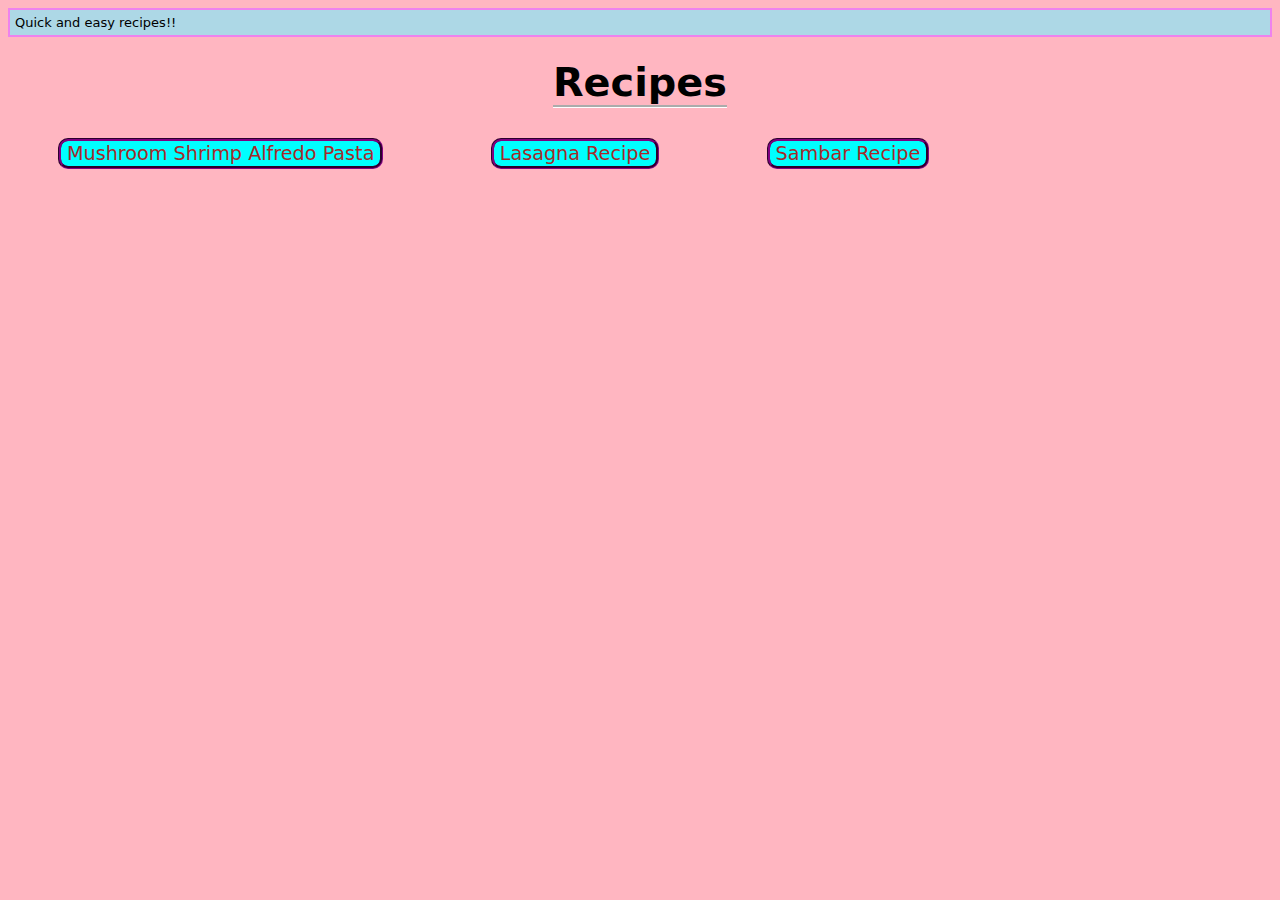
<file: index.html>
<!DOCTYPE html>
<html lang="en">
    <head>
        <link rel="stylesheet" href = "styles.css">
        <title>Recipes!</title>
        <meta charset="UTF-8">
    </head>
    <body>
        <div class="heade">Quick and easy recipes!!</div>
        <div class="head"><h1><strong>Recipes</strong></h1></div>
            <button><a href="./recipes/pasta.html" target = "_blank">Mushroom Shrimp Alfredo Pasta</a></button>
            <button><a href="./recipes/lasagna.html" target = "_blank">Lasagna Recipe</a></button>
            <button><a href="./recipes/sambar.html" target = "_blank">Sambar Recipe</a></button>
    </body>
</html>
</file>
<file: styles.css>
* {
    background-color: lightpink;
    font-family: system-ui, -apple-system, BlinkMacSystemFont, 'Segoe UI', Roboto, Oxygen, Ubuntu, Cantarell, 'Open Sans', 'Helvetica Neue', sans-serif;
    font-size: larger;
}
.heade{
    background-color: lightblue;
    width : auto;
    padding: 5px;
    border: 2px violet;
    border-style:double;
    box-sizing: border-box;
    font-size: small;
    text-align:left;

}
.head{
    text-align: center;
    padding: 0px;
    width: fit-content;
    height: 69px;
    margin: 10px auto;
}
.head h1 {
    border-bottom: groove white;
}
button{
    font-size: medium;
    font-family: 'Times New Roman', Times, serif;
    width: fit-content;
    border: groove purple;
    border-radius: 10px;
    background-color: aqua; 
    display: inline-block;
    margin: 0 50px;
}
button a {
    color: brown;
    border: none;
    background-color: inherit;
    text-decoration: none;
}
</file>
